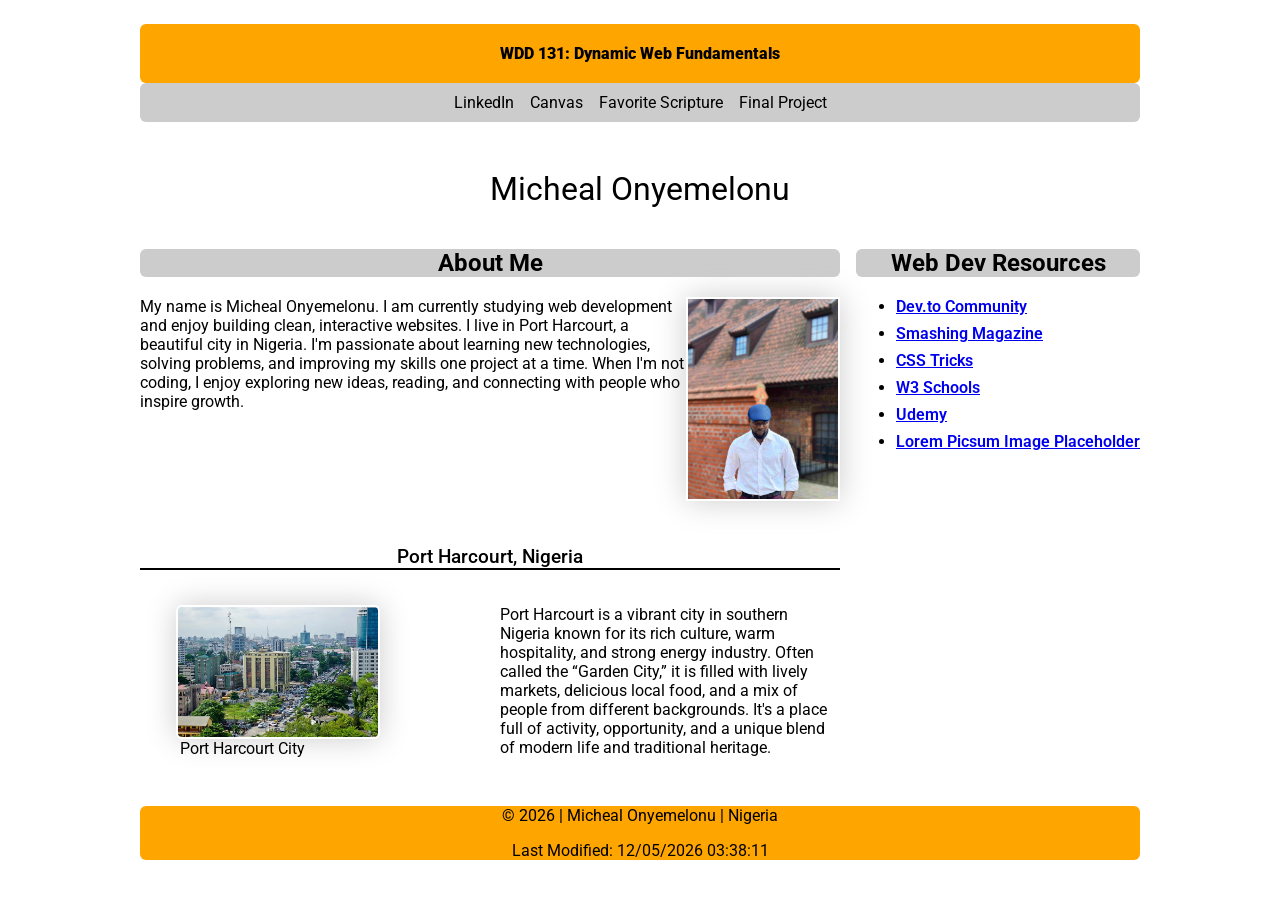
<file: index.html>
<!DOCTYPE html>
<html lang="en">
<head>
  <meta charset="UTF-8">
  <meta name="viewport" content="width=device-width, initial-scale=1.0">
  <meta name="description" content="WDD 131 Dynamic Web Fundamentals | Micheal Onyemelonu | Personal homepage with course links, practice assignments, and web development projects.">
  <meta name="author" content="Micheal Onyemelonu">

  <title>WDD 131: Dynamic Web Fundamentals | Micheal Onyemelonu</title>

  <link rel="stylesheet" href="styles/base.css">
  <link rel="stylesheet" href="styles/footer.css">

  <link rel="preconnect" href="https://fonts.googleapis.com">
  <link rel="preconnect" href="https://fonts.gstatic.com" crossorigin>
  <link href="https://fonts.googleapis.com/css2?family=Roboto:ital,wght@0,100..900;1,100..900&display=swap" rel="stylesheet">

  <script src="scripts/getdates.js" defer></script>
</head>

<body>
  <header>
    <span id="course-title">WDD 131: Dynamic Web Fundamentals</span>
    <nav>
      <a href="https://www.linkedin.com/" target="_blank" rel="noopener">LinkedIn</a>
      <a href="https://byupw.instructure.com/" target="_blank" rel="noopener">Canvas</a>
      <a href="https://www.churchofjesuschrist.org/study/scriptures/bofm/1-ne/3?lang=eng&id=p7#p7" target="_blank" rel="noopener">
        Favorite Scripture
      </a>
      <a href="final-project/index.html">Final Project</a>
    </nav>
  </header>

  <main>
    <h1>Micheal Onyemelonu</h1>

    <div class="main-grid">

      
      <section class="card About-Me">
        <h2 id="about-me">About Me</h2>

        <div class="About-box">
          <img src="images/profile.jpg" alt="Profile picture of Micheal Onyemelonu">
          <p>
            My name is Micheal Onyemelonu. I am currently studying web development 
            and enjoy building clean, interactive websites. I live in Port Harcourt, a beautiful city in Nigeria.
            I'm passionate about learning new technologies, solving problems, and improving my skills 
            one project at a time. When I'm not coding, I enjoy exploring new ideas, 
            reading, and connecting with people who inspire growth.
          </p>
        </div>

        <section class="card PortHarcourt">
          <h3>Port Harcourt, Nigeria</h3>
          <div class="city-layout">
            <figure>
              <img src="images/nigeria-picture.webp" alt="A view of Port Harcourt city in Nigeria">
              <figcaption>Port Harcourt City</figcaption>
            </figure>
            <p>
              Port Harcourt is a vibrant city in southern Nigeria known for its rich culture, 
              warm hospitality, and strong energy industry. Often called the “Garden City,” it is 
              filled with lively markets, delicious local food, and a mix of people from different backgrounds. 
              It's a place full of activity, opportunity, and a unique blend of modern life and traditional heritage.
            </p>
          </div>
        </section>
      </section>

      
      <section class="card Web-Resources">
        <h2 id="web-resources">Web Dev Resources</h2>
        <ul>
          <li><a href="https://dev.to" target="_blank" rel="noopener">Dev.to Community</a></li>
          <li><a href="https://www.smashingmagazine.com" target="_blank" rel="noopener">Smashing Magazine</a></li>
          <li><a href="https://css-tricks.com" target="_blank" rel="noopener">CSS Tricks</a></li>
          <li><a href="https://www.w3schools.com" target="_blank" rel="noopener">W3 Schools</a></li>
          <li><a href="https://www.udemy.com" target="_blank" rel="noopener">Udemy</a></li>
          <li><a href="https://picsum.photos" target="_blank" rel="noopener">Lorem Picsum Image Placeholder</a></li>
        </ul>
      </section>

    </div> 

  </main>

  <footer>
    <p>© <span id="currentyear"></span> | Micheal Onyemelonu | Nigeria</p>
    <p id="lastModified"></p>
  </footer>
</body>
</html>
</file>
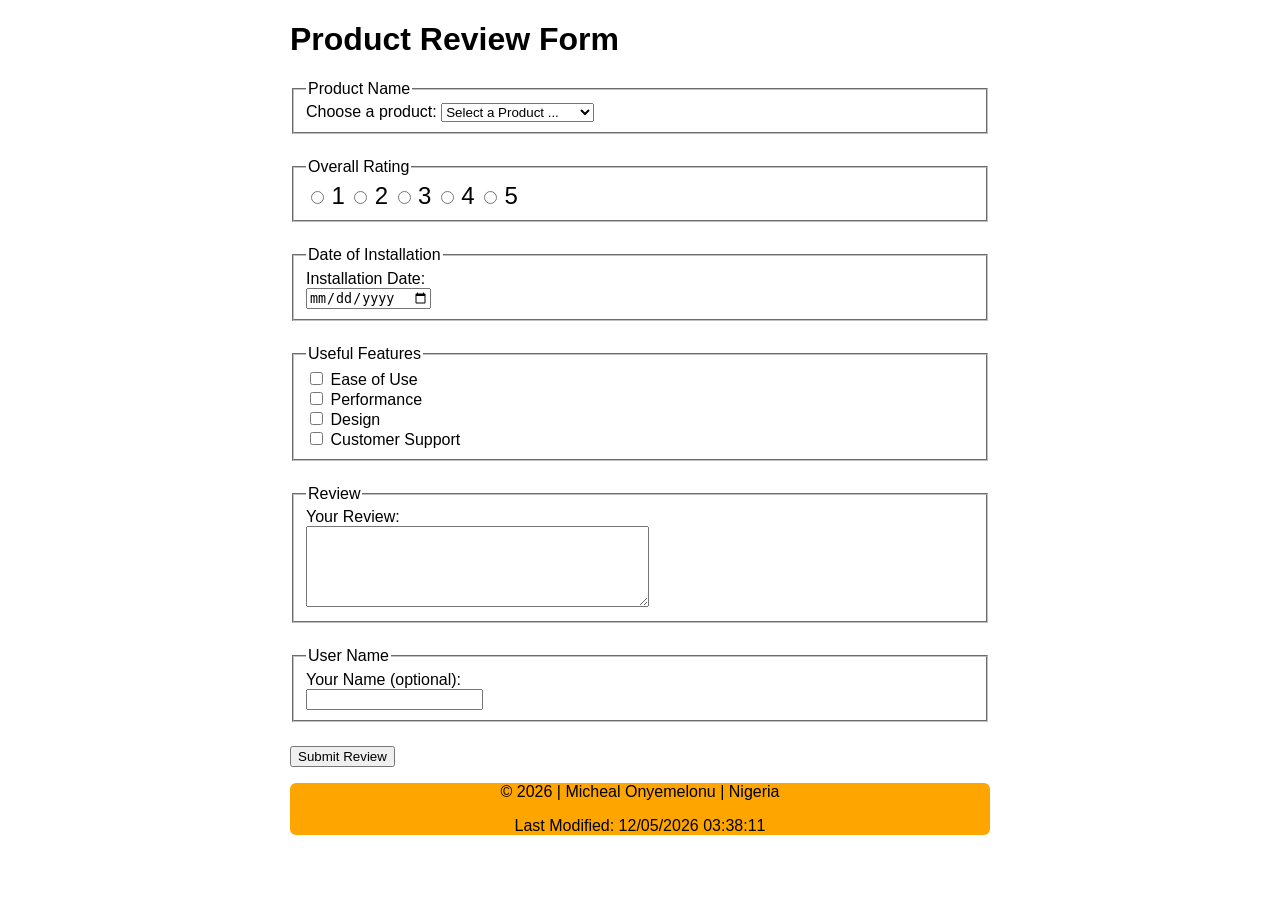
<file: form.html>
<!DOCTYPE html>
<html lang="en">
<head>
  <meta charset="UTF-8">
  <meta name="viewport" content="width=device-width, initial-scale=1.0">
  <meta name="description" content="WDD 131 Dynamic Web Fundamentals | Micheal Onyemelonu | Personal homepage with course links, practice assignments, and web development projects.">
  <meta name="author" content="Micheal Onyemelonu">

  <title>WDD,131,Dynamic Web Fundamentals Micheal Onyemelonu</title>

  <link rel="stylesheet" href="styles/footer.css">
  <link rel="stylesheet" href="styles/form.css">


  <link rel="preconnect" href="https://fonts.googleapis.com">
  <link rel="preconnect" href="https://fonts.gstatic.com" crossorigin>
  <link href="https://fonts.googleapis.com/css2?family=Roboto:ital,wght@0,100..900;1,100..900&display=swap" rel="stylesheet">
  
  <script src="scripts/form.js" defer ></script>
  <script src="scripts/getdates.js" defer></script>
</head>

<body>

	<header>
 <h1>Product Review Form</h1>
</header>
  
  <main>

  <form method="get" action="review.html" class=""> 


    <fieldset>
      <legend>Product Name</legend>

      <label for="product">Choose a product:</label>

      <select id="product" name="product" required>
        <option value="" disabled selected>Select a Product ...</option>
        <option value="Smart Thermostat">Smart Watch</option>
        <option value="Wireless Headphones">Wireless Headphones</option>
        <option value="Security Camera">Security Camera</option>
        <option value="Smart Door Lock">Smart Door Lock</option>

      </select>
    </fieldset>

    <fieldset>
      <legend>Overall Rating</legend>

      <div class="stars">
        <input type="radio" id="star1" name="rating" value="1" required>
        <label for="star1">1</label>

        <input type="radio" id="star2" name="rating" value="2" required>
        <label for="star2">2</label>

        <input type="radio" id="star3" name="rating" value="3" required>
        <label for="star3">3</label>

        <input type="radio" id="star4" name="rating" value="4" required>
        <label for="star4">4</label>

        <input type="radio" id="star5" name="rating" value="5" required>
        <label for="star5">5</label>
      </div>
    </fieldset>

    <fieldset>
      <legend>Date of Installation</legend>

      <label for="installDate">Installation Date:</label><br>
      <input type="date" id="installDate" name="installDate" required>
    </fieldset>

    <fieldset>
      <legend>Useful Features</legend>

      <input type="checkbox" id="feature1" name="features" value="Ease of Use">
      <label for="feature1">Ease of Use</label><br>

      <input type="checkbox" id="feature2" name="features" value="Performance">
      <label for="feature2">Performance</label><br>

      <input type="checkbox" id="feature3" name="features" value="Design">
      <label for="feature3">Design</label><br>

      <input type="checkbox" id="feature4" name="features" value="Support">
      <label for="feature4">Customer Support</label>
    </fieldset>

    <fieldset>
      <legend>Review</legend>

      <label for="review">Your Review:</label><br>
      <textarea id="review" name="review" rows="5" cols="40"></textarea>
    </fieldset>

    <fieldset>
      <legend>User Name</legend>

      <label for="username">Your Name (optional):</label><br>
      <input type="text" id="username" name="username">
    </fieldset>

    <input type="submit" value="Submit Review">
    </form>
    </main>

  <footer>
    <p>© <span id="currentyear"></span> | Micheal Onyemelonu | Nigeria</p>
    <p id="lastModified"></p>
  </footer>


</body>
</html>
</file>
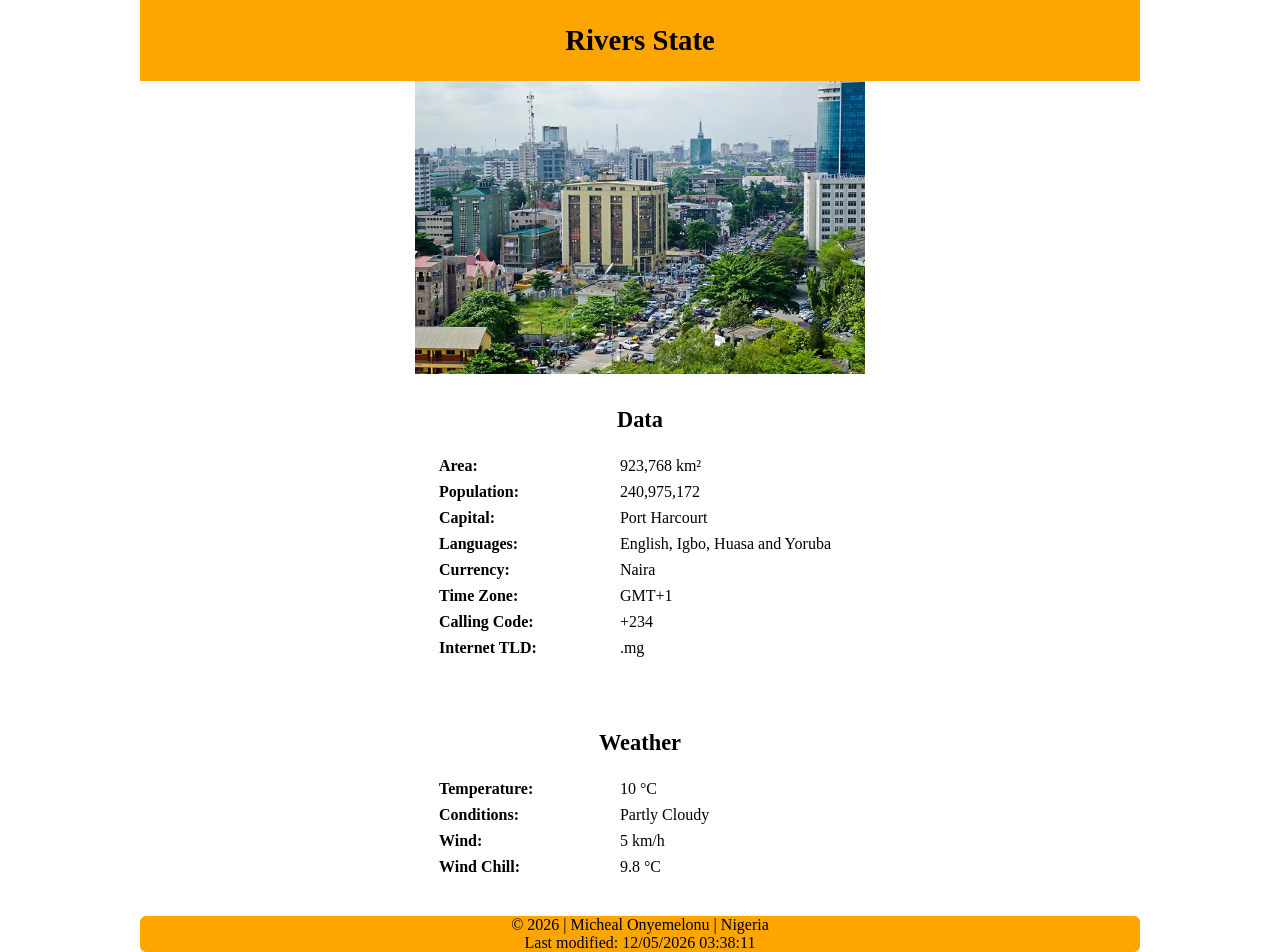
<file: place.html>
<!DOCTYPE html>
<html lang="en">
<head>
  <meta charset="UTF-8">
  <meta name="viewport" content="width=device-width, initial-scale=1.0">
  <meta name="description" content="WDD 131 Dynamic Web Fundamentals | Micheal Onyemelonu | Personal homepage with course links, practice assignments, and web development projects.">
  <meta name="author" content="Micheal Onyemelonu">

  <title>WDD 131: Dynamic Web Fundamentals | Micheal Onyemelonu</title>

  <link rel="stylesheet" href="styles/place.css">
  <link rel="stylesheet" href="styles/footer.css">

  <link rel="preconnect" href="https://fonts.googleapis.com">
  <link rel="preconnect" href="https://fonts.gstatic.com" crossorigin>
  <link href="https://fonts.googleapis.com/css2?family=Roboto:ital,wght@0,100..900;1,100..900&display=swap" rel="stylesheet">

  <script src="scripts/getdates.js" defer></script>
  <script src="scripts/place.js" defer></script>
</head>
<body>

  <header>
    <h1 id="place-title">Rivers State</h1>
  </header>

  
  <main>
    <div class="hero">
      <img src="images/nigeria-large.webp" srcset="images/nigeria-small.webp 500w, 
      images/nigeria-large.webp 1000w" sizes="(max-width: 600px) 100vw, 600px" alt="Port Harcourt City, Nigeria. " />

    </div>

  



    <section class="card" id="data-section">
      <h2>Data</h2>
      <dl>
        <div class="data-row">
          <dt>Area:</dt>
          <dd>923,768 km²</dd>
        </div>
        <div class="data-row">
          <dt>Population:</dt>
          <dd>240,975,172</dd>
        </div>
        <div class="data-row">
          <dt>Capital:</dt>
          <dd>Port Harcourt</dd>
        </div>
        <div class="data-row">
          <dt>Languages:</dt>
          <dd>English, Igbo, Huasa and Yoruba</dd>
        </div>
        <div class="data-row">
          <dt>Currency:</dt>
          <dd>Naira</dd>
        </div>
        <div class="data-row">
          <dt>Time Zone:</dt>
          <dd>GMT+1</dd>
        </div>
        <div class="data-row">
          <dt>Calling Code:</dt>
          <dd>+234</dd>
        </div>
        <div class="data-row">
          <dt>Internet TLD:</dt>
          <dd>.mg</dd>
        </div>
      </dl>
    </section>

    <section class="card" id="weather-section">
      <h2>Weather</h2>

      <img src="images/weather.svg" alt="Rainy weather icon" class="weather-icon">
      
  



      <dl>
        <div class="data-row">
          <dt>Temperature:</dt>
          <dd><span id="temp">10</span> °C</dd>
        </div>
        <div class="data-row">
          <dt>Conditions:</dt>
          <dd id="conditions">Partly Cloudy</dd>
        </div>
        <div class="data-row">
          <dt>Wind:</dt>
          <dd><span id="wind-speed">5</span> km/h</dd>
        </div>
        <div class="data-row">
          <dt>Wind Chill:</dt>
          <dd><span id="wind-chill">N/A</span> °C</dd>
        </div>
      </dl>
    </section>
  </main>

   <footer>
    <p>© <span id="currentyear"></span> | Micheal Onyemelonu | Nigeria</p>
    <p id="lastModified"></p>
  </footer>

</body>
</html>
</file>
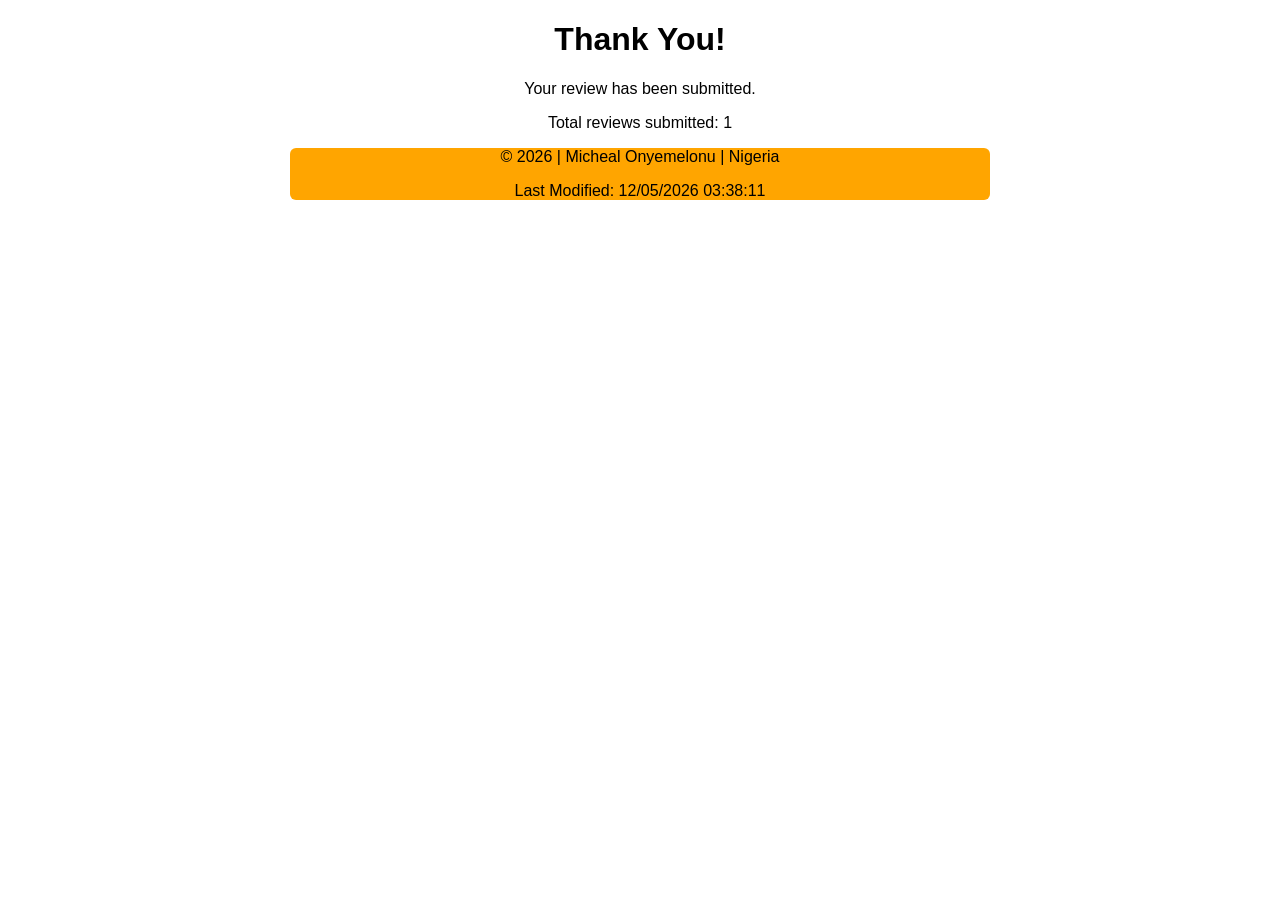
<file: review.html>
<!DOCTYPE html>
<html lang="en">
<head>
  <meta charset="UTF-8">
  <title>Review Submitted</title>


  <link rel="stylesheet" href="styles/footer.css">
  <link rel="stylesheet" href="styles/review.css">


  <script src="scripts/review.js" defer></script>
  <script src="scripts/getdates.js" defer></script>
 
</head>
<body>

    <header>
        <h1>Thank You!</h1>
    </header>

    <main>
        
    
  
  <p>Your review has been submitted.</p>

  <p>Total reviews submitted: <span id="reviewCount"></span></p>
 

  </main>

  <footer>
    <p>© <span id="currentyear"></span> | Micheal Onyemelonu | Nigeria</p>
    <p id="lastModified"></p>
  </footer>

</body>
</html>
</file>
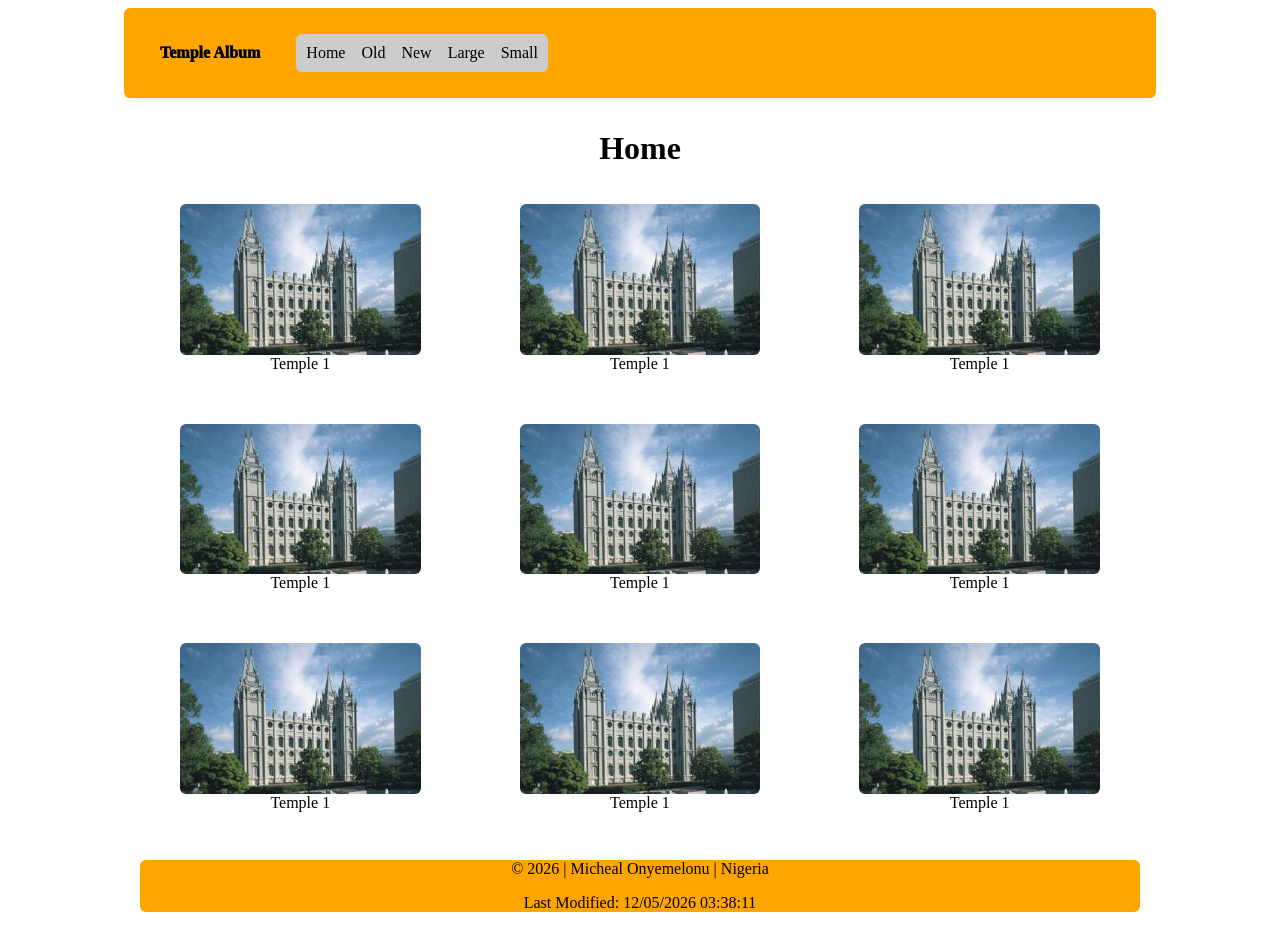
<file: temples.html>
<!DOCTYPE html>
<html lang="en">
<head>
  <meta charset="UTF-8">
  <meta name="viewport" content="width=device-width, initial-scale=1.0">
  <meta name="description" content="WDD 131 Dynamic Web Fundamentals | Micheal Onyemelonu | Personal homepage with course links, practice assignments, and web development projects.">
  <meta name="author" content="Micheal Onyemelonu">

  <title>WDD,131,Dynamic Web Fundamentals Micheal Onyemelonu</title>

  <link rel="stylesheet" href="styles/footer.css">
  <link rel="stylesheet" href="styles/temples.css">
  <link rel="stylesheet" href="styles/temples-large.css">


  <link rel="preconnect" href="https://fonts.googleapis.com">
  <link rel="preconnect" href="https://fonts.gstatic.com" crossorigin>
  <link href="https://fonts.googleapis.com/css2?family=Roboto:ital,wght@0,100..900;1,100..900&display=swap" rel="stylesheet">
  
  <script src="scripts/temples.js" defer ></script>
</head>

<body>
  <header>
    <div class="">
      <span id="course-title">Temple Album</span>
      <button id="menu-button" aria-label="Toggle Navigation">☰</button>
    

    <nav id="nav-menu">
      <a href="https://www.linkedin.com/" target="_blank" rel="noopener">Home</a>
      <a href="https://byupw.instructure.com/" target="_blank" rel="noopener">Old</a>
      <a href="https://www.churchofjesuschrist.org/study/scriptures/bofm/1-ne/3?lang=eng&id=p7#p7" target="_blank" rel="noopener">
        New
      </a>
      <a href="final-project/index.html">Large</a>
      <a href="final-project/index.html">Small</a>
    </nav>
    </div>
  </header>
 
  

    
    <main>
      <h1>Home</h1>
  
<div class="gallery"> 
  <figure>
    <img src="images/salt-lake-temple.jpg" alt="Temple 1">
    <figcaption>Temple 1</figcaption>
  </figure>

   <figure>
    <img src="images/salt-lake-temple.jpg" alt="Temple 1">
    <figcaption>Temple 1</figcaption>
  </figure>

  <figure>
    <img src="images/salt-lake-temple.jpg" alt="Temple 1">
    <figcaption>Temple 1</figcaption>
  </figure>

   <figure>
    <img src="images/salt-lake-temple.jpg" alt="Temple 1">
    <figcaption>Temple 1</figcaption>
  </figure>

   <figure>
    <img src="images/salt-lake-temple.jpg" alt="Temple 1">
    <figcaption>Temple 1</figcaption>
  </figure>

   <figure>
    <img src="images/salt-lake-temple.jpg" alt="Temple 1">
    <figcaption>Temple 1</figcaption>
  </figure>

   <figure>
    <img src="images/salt-lake-temple.jpg" alt="Temple 1">
    <figcaption>Temple 1</figcaption>
  </figure>

   <figure>
    <img src="images/salt-lake-temple.jpg" alt="Temple 1">
    <figcaption>Temple 1</figcaption>
  </figure>

   <figure>
    <img src="images/salt-lake-temple.jpg" alt="Temple 1">
    <figcaption>Temple 1</figcaption>
  </figure>
  </div>

</main>
    


  <footer>
    <p>© <span id="currentyear"></span> | Micheal Onyemelonu | Nigeria</p>
    <p id="lastModified"></p>
  </footer>
</body>
</html>
</file>
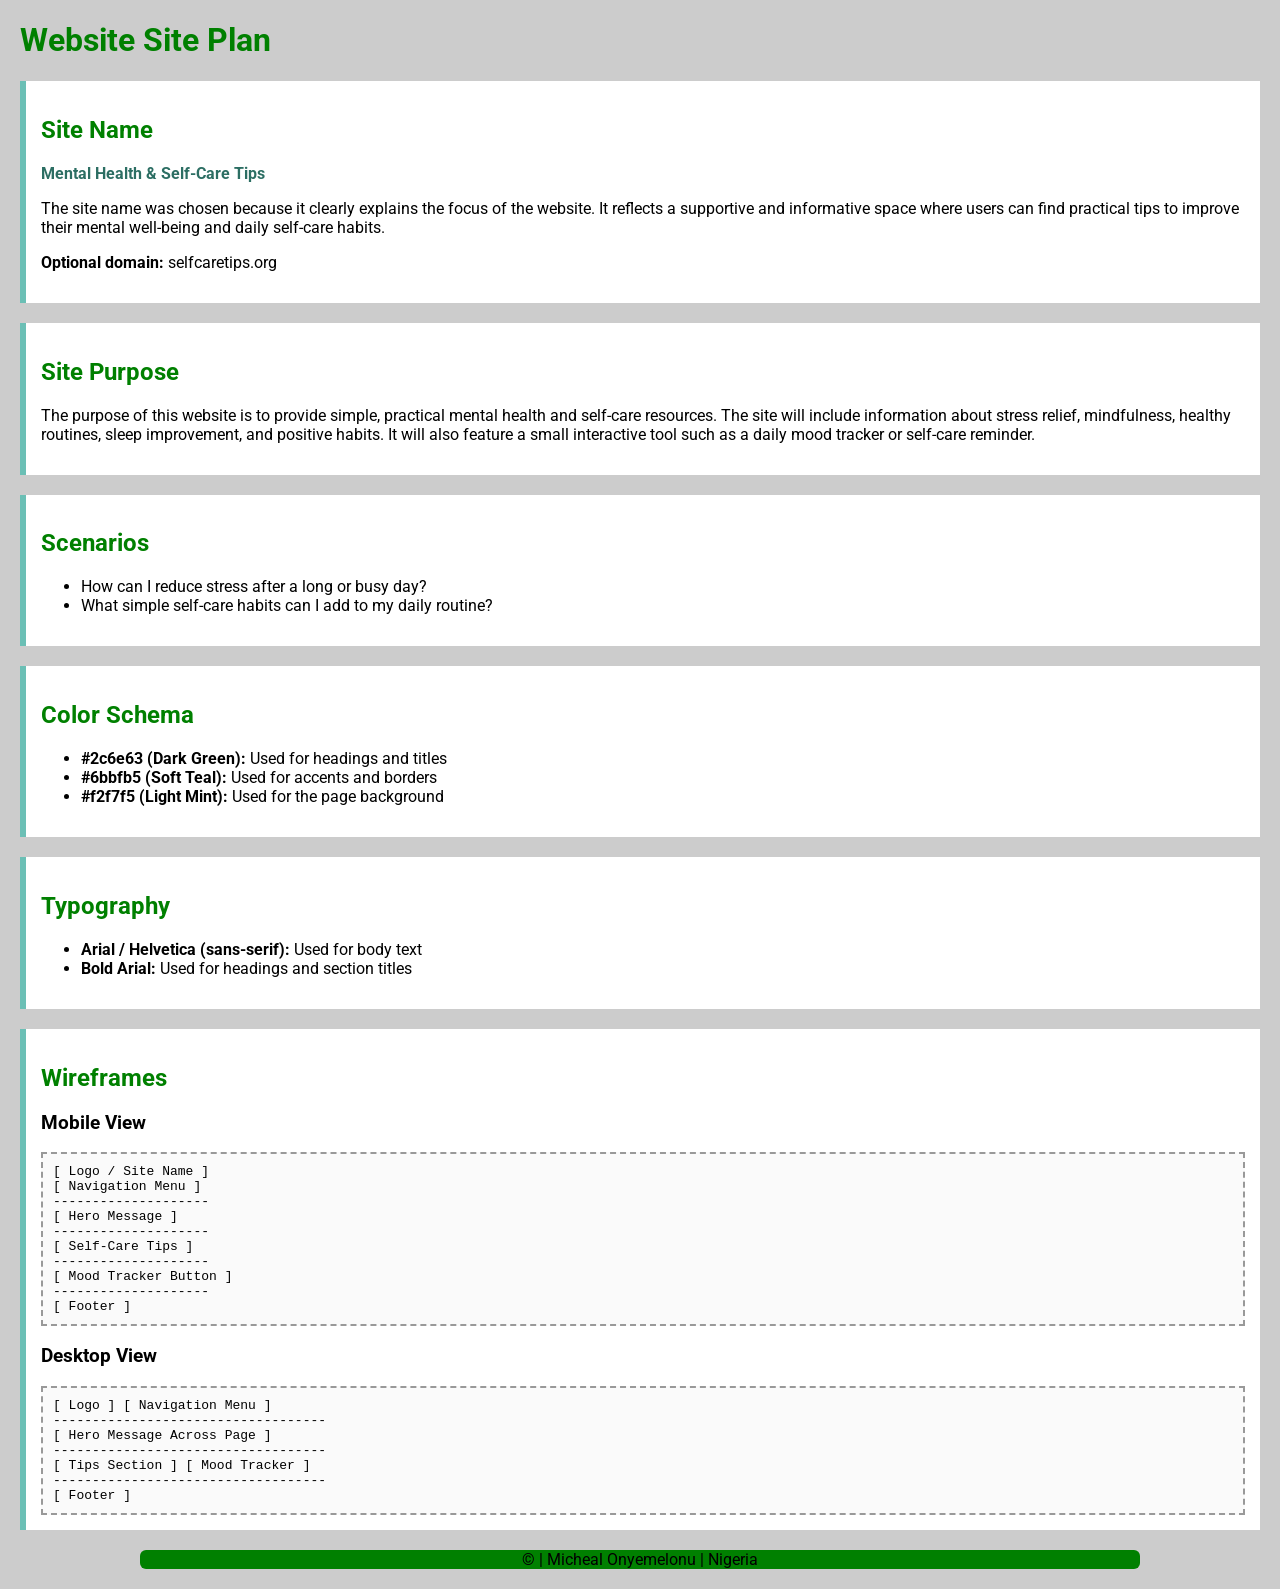
<file: project/siteplan.html>
<!DOCTYPE html>
<html lang="en">
<head>
  <meta charset="UTF-8">
  <meta name="viewport" content="width=device-width, initial-scale=1.0">
  <meta name="description" content="WDD 131 Dynamic Web Fundamentals | Micheal Onyemelonu | Personal homepage with course links, practice assignments, and web development projects.">
  <meta name="author" content="Micheal Onyemelonu">

  <title>WDD,131,Dynamic Web Fundamentals Micheal Onyemelonu</title>

  <link rel="stylesheet" href="styles/siteplan.css">
  
  <link rel="preconnect" href="https://fonts.googleapis.com">
  <link rel="preconnect" href="https://fonts.gstatic.com" crossorigin>
  <link href="https://fonts.googleapis.com/css2?family=Roboto:ital,wght@0,100..900;1,100..900&display=swap" rel="stylesheet">

  <script src="scripts/siteplan.js" defer></script>
</head>
<body>

    <h1>Website Site Plan</h1>

    <section>
        <h2>Site Name</h2>
        <p><span class="accent">Mental Health & Self-Care Tips</span></p>
        <p>
            The site name was chosen because it clearly explains the focus of the website.
            It reflects a supportive and informative space where users can find practical
            tips to improve their mental well-being and daily self-care habits.
        </p>
        <p><strong>Optional domain:</strong> selfcaretips.org</p>
    </section>

    
    <section>
        <h2>Site Purpose</h2>
        <p>
            The purpose of this website is to provide simple, practical mental health
            and self-care resources. The site will include information about stress
            relief, mindfulness, healthy routines, sleep improvement, and positive habits.
            It will also feature a small interactive tool such as a daily mood tracker
            or self-care reminder.
        </p>
    </section>

    <section>
        <h2>Scenarios</h2>
        <ul>
            <li>How can I reduce stress after a long or busy day?</li>
            <li>What simple self-care habits can I add to my daily routine?</li>
        </ul>
    </section>

    
    <section>
        <h2>Color Schema</h2>
        <ul>
            <li><strong>#2c6e63 (Dark Green):</strong> Used for headings and titles</li>
            <li><strong>#6bbfb5 (Soft Teal):</strong> Used for accents and borders</li>
            <li><strong>#f2f7f5 (Light Mint):</strong> Used for the page background</li>
        </ul>
    </section>

    
    <section>
        <h2>Typography</h2>
        <ul>
            <li><strong>Arial / Helvetica (sans-serif):</strong> Used for body text</li>
            <li><strong>Bold Arial:</strong> Used for headings and section titles</li>
        </ul>
    </section>

  
    <section>
        <h2>Wireframes</h2>

        <h3>Mobile View</h3>
        <div class="wireframe">
            [ Logo / Site Name ]<br>
            [ Navigation Menu ]<br>
            --------------------<br>
            [ Hero Message ]<br>
            --------------------<br>
            [ Self-Care Tips ]<br>
            --------------------<br>
            [ Mood Tracker Button ]<br>
            --------------------<br>
            [ Footer ]
        </div>

        <h3>Desktop View</h3>
        <div class="wireframe">
            [ Logo ]        [ Navigation Menu ]<br>
            -----------------------------------<br>
            [ Hero Message Across Page ]<br>
            -----------------------------------<br>
            [ Tips Section ]   [ Mood Tracker ]<br>
            -----------------------------------<br>
            [ Footer ]
        </div>
    </section>

  <footer>
    <p>© <span id="currentyear"></span> | Micheal Onyemelonu | Nigeria</p>
    <p id="lastModified"></p>
  </footer>
</body>
</html>
</file>
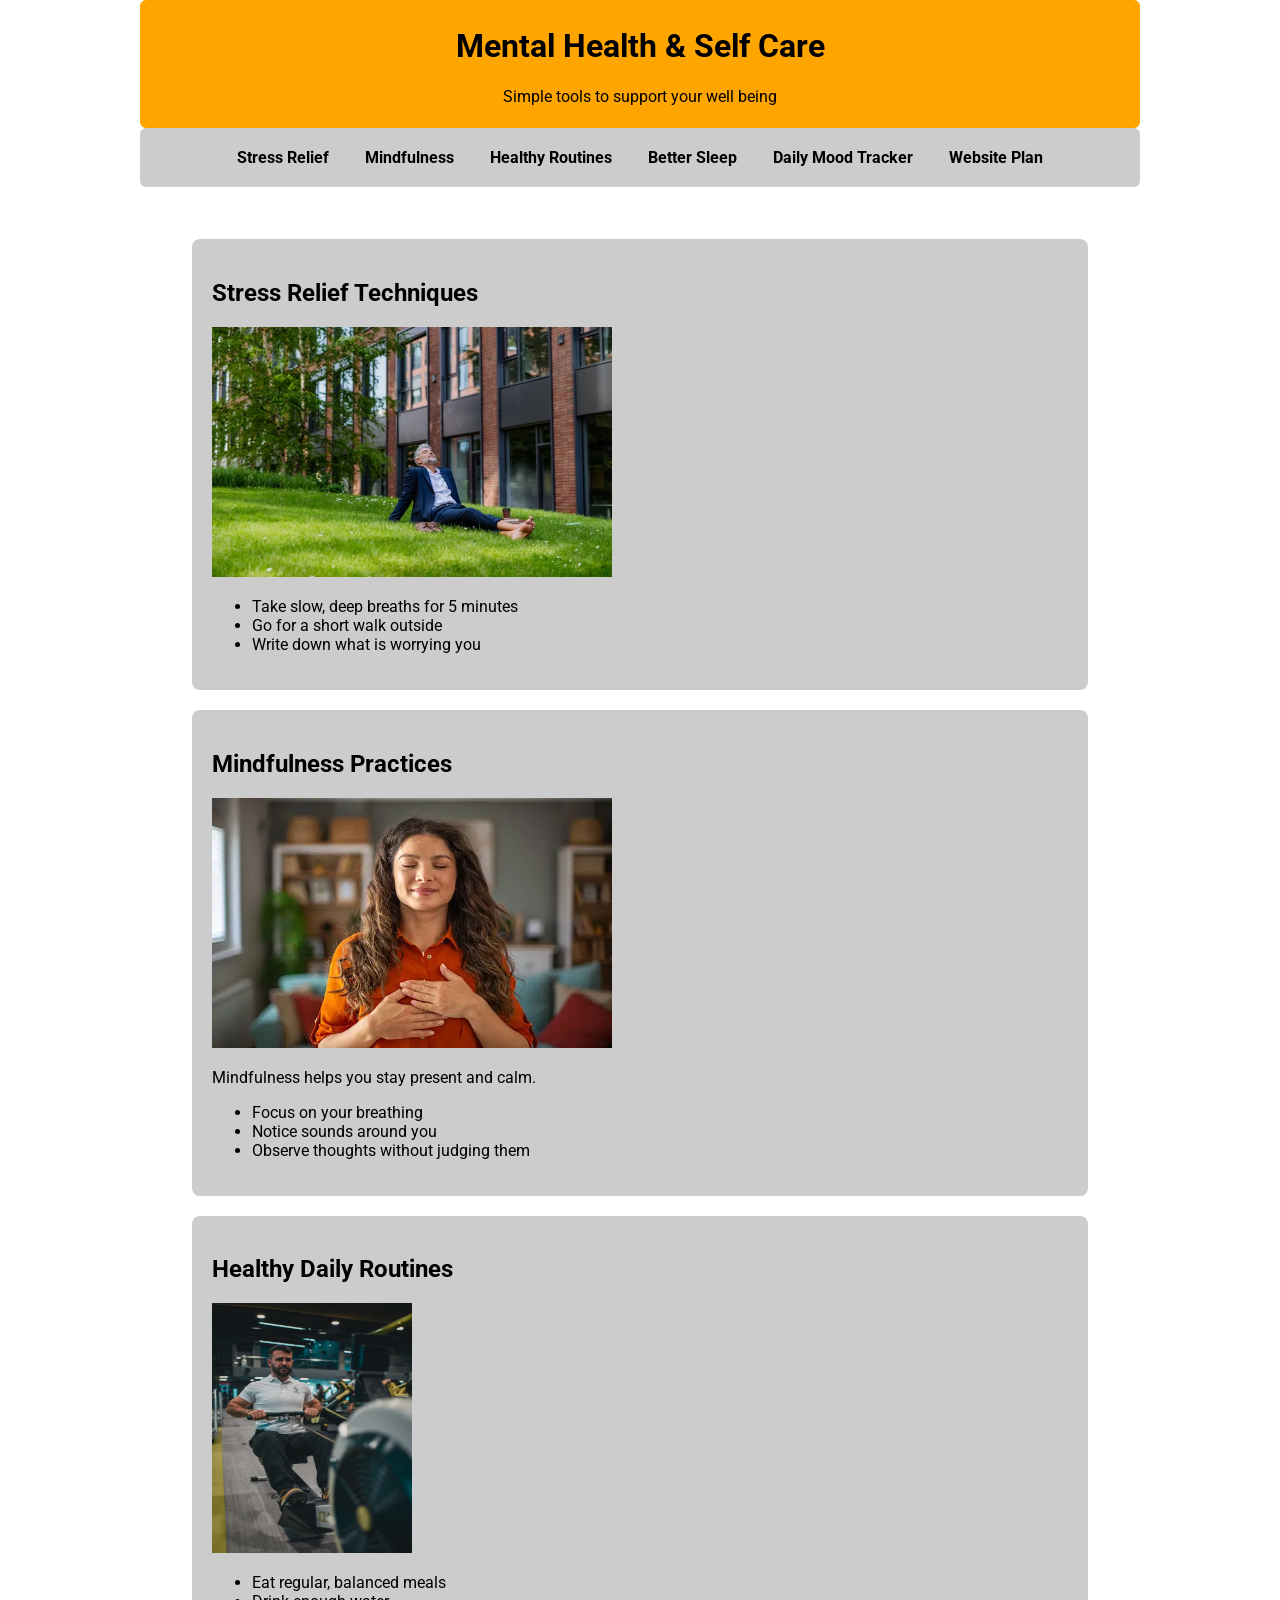
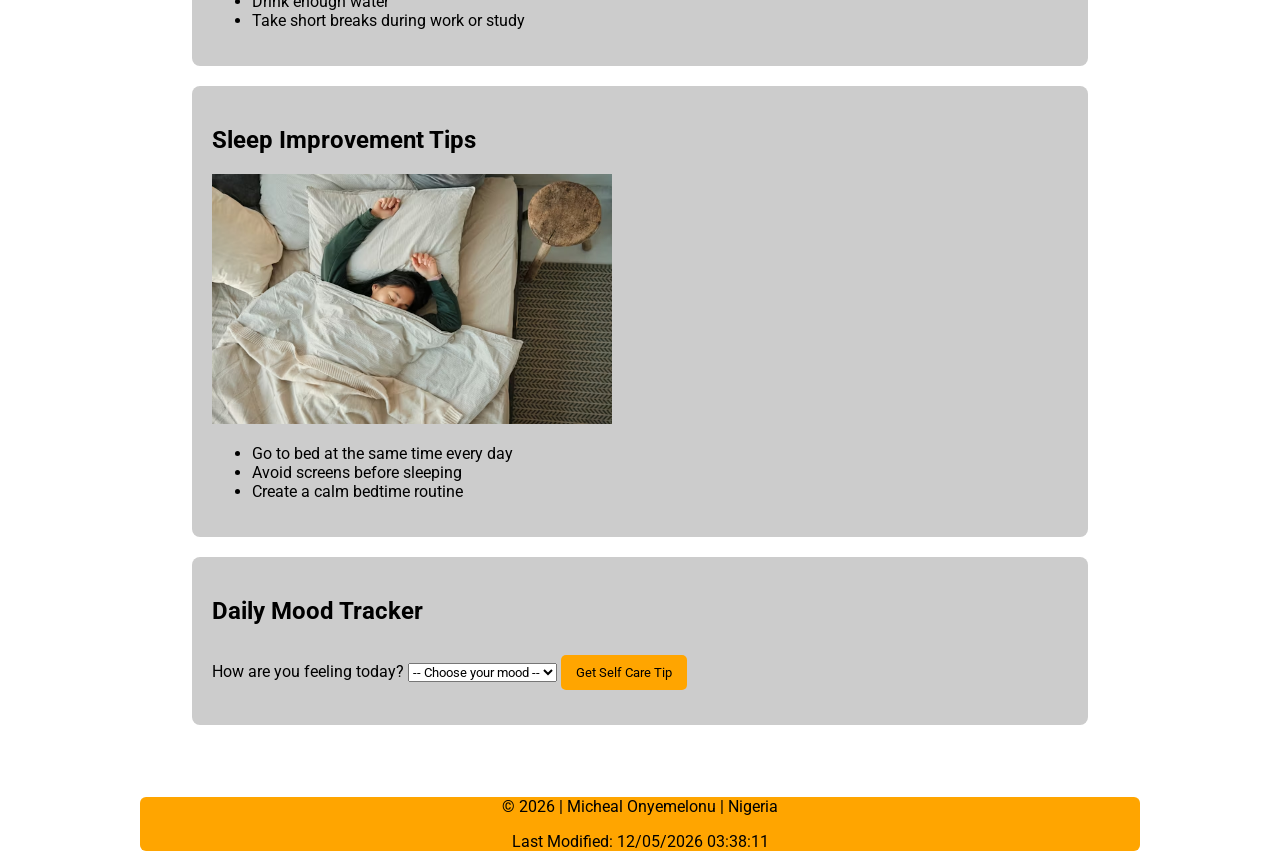
<file: project/siteplan1.html>
<!DOCTYPE html>
<html lang="en">
<head>
    <meta charset="UTF-8">
    <meta name="viewport" content="width=device-width, initial-scale=1.0">
    <meta name="description" content="WDD 131 Dynamic Web Fundamentals | Micheal Onyemelonu | Personal homepage with course links, practice assignments, and web development projects.">
    <meta name="author" content="Micheal Onyemelonu">


    <title>Mental Health & Self Care</title>


    <link rel="stylesheet" href="styles/siteplan_header_footer.css">
    <link rel="stylesheet" href="styles/siteplan1.css">

    <link rel="preconnect" href="https://fonts.googleapis.com">
    <link rel="preconnect" href="https://fonts.gstatic.com" crossorigin>
    <link href="https://fonts.googleapis.com/css2?family=Roboto:ital,wght@0,100..900;1,100..900&display=swap" rel="stylesheet">


    <script src="scripts/siteplan_getdates.js" defer></script>
    <script src="scripts/siteplan.js"></script>


</head>
<body>

    <header>
        <h1>Mental Health & Self Care</h1>
        <p>Simple tools to support your well being</p>
    </header>

    <nav>
        <a href="#stress">Stress Relief</a>
        <a href="#mindfulness">Mindfulness</a>
        <a href="#routine">Healthy Routines</a>
        <a href="#sleep">Better Sleep</a>
        <a href="#tracker">Daily Mood Tracker</a>
        <a href="https://michealonyemelonu.github.io/wdd131/project/siteplan.html">Website Plan</a>
    </nav>

    <main>
        <section id="stress">
            <h2>Stress Relief Techniques</h2>
            <img src="images/stress_relief.avif" alt="a man relieving stress by sitting on the grace and allowing the breeze to caress his face" loading="lazy" width="400" height="250">
            <ul>
                <li>Take slow, deep breaths for 5 minutes</li>
                <li>Go for a short walk outside</li>
                <li>Write down what is worrying you</li>
            </ul>
        </section>

        <section id="mindfulness">
            <h2>Mindfulness Practices</h2>
            <img src="images/smiling_lady.webp" alt="a lady smiling and practing breathing" loading="lazy" width="400" height="250">
            <p>Mindfulness helps you stay present and calm.</p>
            <ul>
                <li>Focus on your breathing</li>
                <li>Notice sounds around you</li>
                <li>Observe thoughts without judging them</li>
            </ul>
        </section>

        <section id="routine">
            <h2>Healthy Daily Routines</h2>
            <img src="images/healthy_routine.avif" alt="a man exercising in the gym to maintain a healthy routine" loading="lazy" width="200" height="250">
            <ul>
                <li>Eat regular, balanced meals</li>
                <li>Drink enough water</li>
                <li>Take short breaks during work or study</li>
            </ul>
        </section>

        <section id="sleep">
            <h2>Sleep Improvement Tips</h2>
            <img src="images/sleep_improvement.avif" alt="sleeping peacfully and freely" loading="lazy" width="400" height="250">
            <ul>
                <li>Go to bed at the same time every day</li>
                <li>Avoid screens before sleeping</li>
                <li>Create a calm bedtime routine</li>
            </ul>
        </section>

        <section id="tracker">
            <h2>Daily Mood Tracker</h2>
            
            <form id="moodForm">
                <label for="mood">How are you feeling today?</label>
                <select id="mood">
                <option value="">-- Choose your mood --</option>
                <option value="happy">😊 Happy</option>
                <option value="okay">😐 Okay</option>
                <option value="stressed">😟 Stressed</option>
                <option value="sad">😢 Sad</option>
            </select>
                <button type="button" onclick="showTip()">Get Self Care Tip</button>
            </form>



            <div id="tip"></div>
        </section>
        

        
    </main>

   <footer>
    <p>© <span id="currentyear"></span> | Micheal Onyemelonu | Nigeria</p>
    <p id="lastModified"></p>
  </footer>
</body>
</html>
</file>
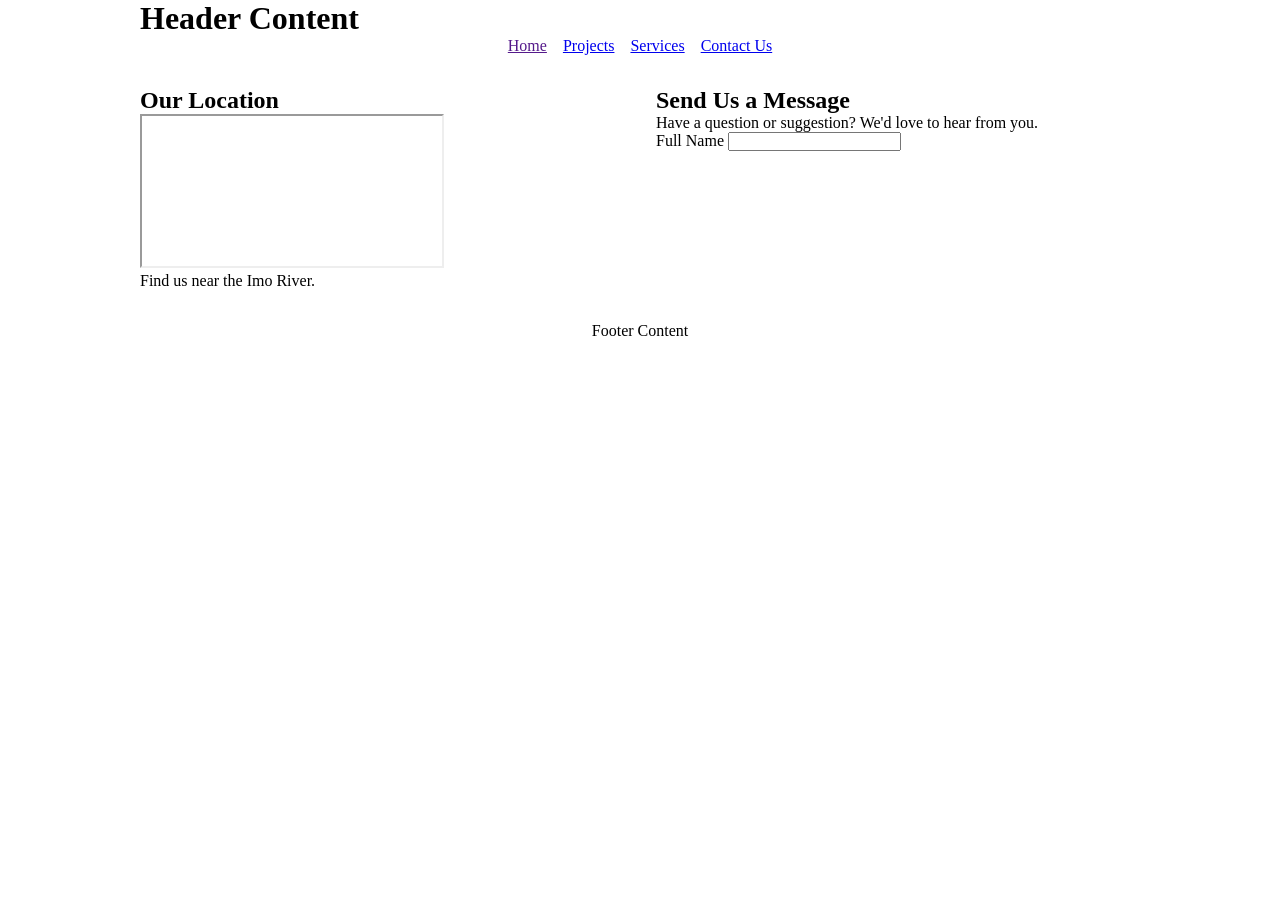
<file: week01/basic-layout.html>
<!DOCTYPE html>
<html lang="en">
<head>
    <meta charset="UTF-8">
    <meta name="viewport" content="width=device-width, initial-scale=1.0">
    <title>Micheal o. WDD131</title>
    <link rel="stylesheet" href="styles/layout.css">
</head>
<body>
    <header>
        <h1>Header Content</h1>
        <nav>
            <a href="">Home</a>
            <a href="https://facebook.com">Projects</a>
            <a href="https://facebook.com">Services</a>
            <a href="https://facebook.com">Contact Us</a>

        </nav>
    </header>

    <main>
         <div class="contact-grid">
            <section class="map-location" aria-labelledby="map-info-title">
                <h2 id="map-info-title">Our Location</h2>
                <figure class="map">
                    <iframe title="Micheal Rafting Enterprise Location" loading="lazy"
                      referrerpolicy="no-referrer-when-downgrade"
                      src="https://www.google.com/maps/embed?pb=!1m18!1m12!1m3!1d3937.000000000000!2d7.000000!3d4.800000!2m3!1f0!2f0!3f0!3m2!1i1024!2i768!4f13.1!3m3!1m2!1s0x0000000000000000%3AMichealRafting!2sPort%20Harcourt!5e0!3m2!1sen!2sNG!4v1700000000000">
                    </iframe>
                    <figcaption>Find us near the Imo River.</figcaption>
                </figure>
            </section>

            <section class="contact-form" aria-labelledby="contact-form-title">
                <h2 id="contact-form-title">Send Us a Message</h2>
                <p>Have a question or suggestion? We'd love to hear from you.</p>

                <form action="#" method="post" class="contact-form__form" novalidate>

                    <div class="form-row">
                        <label for="name">Full Name</label>
                        <input id="name" name="name" type="text" autocomplete="name" required />
                    </div>

        
    </main>

    <footer>
        <p>Footer Content</p>
    </footer>
</body>
</html>
</file>
<file: styles/base.css>
body {
    font-family: "Roboto", sans-serif;
    font-weight: 400;    
}

header {
  padding: 1rem;
  text-align: center;
}

header span {
    font-weight: 1000;
    display: block;
    text-align: center;
    background-color: var(--primary-color);
    border-radius: 6px;
    padding: 20px;
    
}


nav {
  display: flex;
  justify-content: center;    
  gap: 1rem;                  
  flex-wrap: wrap;
  padding: 10px;  
  background-color: var(--border-color); 
  border-radius: 6px;    
}

nav:hover{
    background-color: var(--white-color);
    cursor: pointer;
} 


nav a {
  color: var(--text-color); 
  text-decoration: none
}

nav a:hover {
    background-color: var(--border-color);
    transform: translateY(2px);
    border-radius: 4px;
}

main {
    max-width: 1000px;
    margin: 2rem auto;                  
}


.main-grid {
  display: flex;
  gap: 1rem; 
}


h1{
    font-weight: 400;
    text-align: center;
}

.About-Me{
    flex: 2;
    
    
}

.About-Me h2{
  background-color: var(--border-color);
  text-align: center;
  border-radius: 6px;
}
  
.About-Me span{
    text-align: center;
    font-weight: 700;
    display: block;
    padding: 1rem;
    

}


.About-Me img {
    width: 150px;
    padding: 2px;
    box-shadow: 0 0 30px var(--border-color);
    float: right;
}

.Web-Resources h2{
  background-color: var(--border-color);
  text-align: center;
  border-radius: 6px;

}

.Web-Resources span{
    text-align: center;
    font-weight: 700;
    display: block;
    background-color: var(--border-color);
    border-radius: 6px;
    padding: 5px;

}

.Web-Resources ul {
  list-style-type: disc;
  text-align:justify;
  justify-content: center;    
  gap: 1rem;                   
  border-radius: 6px;
}

.Web-Resources li {
  margin-bottom: 0.5rem;
  
}


.Web-Resources a {
  text-decoration: underline;
  font-weight: 600; 
}


.PortHarcourt h3{
    text-align: center;
    border-bottom: 2px solid var(--text-color);
    font-weight: 500;
    
}

.PortHarcourt{
    padding-top: 100px;


}
.city-layout {
  display: grid; 
  grid-template-columns: 1fr 1fr;                
  gap: 20px;                     
  align-items: flex-start;       
}

.city-layout figure {
  max-width: 200px;              
}

.city-layout img {
  width: 100%;                   
  border-radius: 6px;            
}

.city-layout p {
  flex: 1;                       
}
</file>
<file: styles/footer.css>
:root {
    --body-font: "Roboto", sans-serif;
    --primary-color: orange;
    --text-color: #000000;
    --border-color: #ccc;
    --white-color: #ffffff;
}

header,
footer {
    max-width: 1000px;
    margin: 0 auto;
    
    
}




footer {
    text-align: center;
    background-color: var(--primary-color);
    border-radius: 6px;
}
</file>
<file: styles/form.css>
body {
      font-family: Arial, sans-serif;
      max-width: 700px;
      margin: 0 auto;
    }

    fieldset {
      margin-bottom: 1.5rem;
    }

    .stars label {
      font-size: 1.5rem;
      cursor: pointer;
    }

    @media (max-width: 480px) { }
</file>
<file: styles/place.css>
* {
  box-sizing: border-box;
  margin: 0;
  padding: 0;
}

body {
  
  background-color: var(--white-color);
}


header {
  background-color: var(--primary-color);    
  color: var(--text-color);
  text-align: center;
  padding: 1.5rem 1rem;
  border-bottom: 6px; 
}

header h1 {
  font-size: 1.8rem;
}


main {
  max-width: 450px;   
  margin: 0 auto;
  background-color: var(--white-color);
}


.hero img {
  display: block;
  width: 100%;
  height: auto;
}


.card {
  padding: 2rem 1.5rem;
  border-top: 1px solid var(--white-color);
}

.card h2 {
  text-align: center;
  margin-bottom: 1.5rem;
  font-size: 1.4rem;
}


dl {
  width: 100%;
}

.data-row {
  display: flex;
  justify-content: flex-start;
  margin-bottom: 0.5rem;
}

dt {
  font-weight: 600;
  width: 45%;
}

dd {
  margin-left: 0;
  width: 55%;
}


.weather-icon {
  display: none;
  margin: 0 auto 1rem auto;
  width: 80px;
  height: auto;
}




.footer-name {
  margin: 0 0.3rem;
}


@media (max-width: 768px) {

   main {
    max-width: 600px;
  }

  .weather-icon{
    display: block;
  }

  header h1 {
    font-size: 2.2rem;
  }

  #weather-section h2::after {
    content: "⛅";
    margin: 0.5rem;
  }


  .card {
    padding: 2.5rem 3rem;
  }
}
</file>
<file: styles/review.css>
body {
    font-family: Arial, sans-serif;
    max-width: 700px;
    margin: 0 auto;
}


h1 {
    text-align: center;
}
main  {
  max-width: 700px;
  margin: 0 auto;
  text-align: center;
}



@media (max-width: 480px) {
    main {
        padding: 1rem;
    }
 }
</file>
<file: styles/temples.css>
header {
  padding: 1rem;
  background-color: var(--primary-color);
  border-radius: 6px;
  
}



header > div{
  display: flex;
  align-items: center;
  gap: 1rem;
}

header span {
    font-weight: 1000;
    display: block;
    text-align: center;
    background-color: var(--primary-color);
    border-radius: 6px;
    padding: 20px;
    
}



.header-content{
  display: flex;
  justify-content: space-between;
  align-items: center;

}


nav {
  display: flex;
  justify-content: left;    
  gap: 1rem;                  
  flex-wrap: wrap;
  padding: 10px;  
  background-color: var(--border-color); 
  border-radius: 6px;    
}

nav:hover{
    background-color: var(--white-color);
    cursor: pointer;
} 


nav a {
  color: var(--text-color); 
  text-decoration: none
}

nav a:hover {
    background-color: var(--border-color);
    transform: translateY(2px);
    border-radius: 4px;
}





main{
  max-width: 1000px;
  margin: 2rem auto;
}

main h1 {
  text-align: center;
}

figure {
  text-align: center;
}

.gallery {
  display: grid;
  grid-template-columns: repeat(3, 1fr);
  gap: 1.2rem;
}

figure img {
  max-width: 100%;
  height: auto;
  display: block;
  border-radius: 6px;
}
</file>
<file: styles/temples-large.css>
#menu-button {
    display: none;
    font-size: 1.5rem;
    background: none;
    border: none;
    cursor: pointer

}

  
#nav-menu {
    display: flex;
    gap: 1rem;
    
}

  

  
#nav-menu a {
  text-decoration: none;
  color: var(--text-color);
}



@media (max-width: 768px) {

    .gallery{
        grid-template-columns: 1fr;
    }

  
  #menu-button {
    display: block;
  }

 
  #nav-menu {
    display: none;
    flex-direction: column;
    gap: 0.5rem;
    width: 100%;          
    margin-top: 0.5rem;
  }

  
  #nav-menu.open {
    display: flex;
  }


  header {
    align-items: flex-start;
  }
}
</file>
<file: project/styles/siteplan.css>
:root {
    --body-font: "Roboto", sans-serif;
    --primary-color: green;
    --text-color: #000000;
    --border-color: #ccc;
    --white-color: #ffffff;
}

header,
footer {
    max-width: 1000px;
    margin: 0 auto;
    
    
}




footer {
    text-align: center;
    background-color: var(--primary-color);
    border-radius: 6px;
}




body {
    font-family: "Roboto", sans-serif;
    background-color: var(--border-color);
    color: var(--text-color);
    margin: 20px;
}

h1, h2 {
     color: var(--primary-color);
}

section {
    background-color: #ffffff;
    padding: 15px;
    margin-bottom: 20px;
    border-left: 6px solid #6bbfb5;
}

.accent {
    color: #2c6e63;
    font-weight: bold;
}

.wireframe {
    border: 2px dashed #999;
    padding: 10px;
    margin-top: 10px;
    background-color: #fafafa;
    font-family: monospace;
}
</file>
<file: project/styles/siteplan_header_footer.css>
:root {
    --body-font: "Roboto", sans-serif;
    --primary-color: orange;
    --text-color: #000000;
    --border-color: #ccc;
    --white-color: #ffffff;
}

header,
footer {
    max-width: 1000px;
    margin: 0 auto;
    border-radius: 6px;
    
    
}




footer {
    text-align: center;
    background-color: var(--primary-color);
    
}
</file>
<file: project/styles/siteplan1.css>
:root {
    --body-font: "Roboto", sans-serif;
    --primary-color: orange;
    --text-color: #000000;
    --border-color: #ccc;
    --white-color: #ffffff;
}


* {
    box-sizing: border-box;
    font-family: var(--body-font);
}

body {
    max-width: 1000px;
    margin: 0 auto;

    background-color: var(--white-color);
    color: var(--text-color);
}

header {
    background-color:var(--primary-color);
    color: var(--text-color);
    text-align: center;
    padding: 6px;

}

nav {
    display: flex;
    justify-content: center;
    background-color: var(--border-color);
    flex-wrap: wrap;
    gap: 1rem;
    padding: 10px;
    border-radius: 6px;
    
}

nav a {
    margin: 10px;
    text-decoration: none;
    color: var(--text-color);
    font-weight: bold;
}

nav a:hover {
    text-decoration: underline;
   
}

main {
    padding: 20px;
    margin:  2rem;
}


section {
    background-color: var(--border-color);
    padding: 20px;
    margin-bottom: 20px;
    border-radius: 8px;
}

h2 {
    color:var(--text-color);
}

button {
    margin-top: 10px;
    padding: 10px 15px;
    background-color: var(--primary-color);
    color: var(--text-color);
    border: none;
    border-radius: 5px;
    cursor: pointer;
}

button:hover {
    background-color: var(--border-color);
}

#tip {
    margin-top: 15px;
    font-weight: bold;
}



@media (max-width: 600px) {
    nav {
        flex-direction: column;
        align-items: center;
    }
}
</file>
<file: week01/styles/layout.css>
* {
    margin: 0;
    padding: 0;
    box-sizing: border-box;
}


header,
main,
footer {
    width: 1000px;
    margin: 0 auto;
    column-gap: 1rem;
}

header nav {
    display: flex;
    justify-content: center;
    gap: 1rem;
}


.contact-grid {
    display: grid;
    grid-template-columns: 1fr 1fr;
    border: 1px solid var(--border-color);
    gap: 2rem;
    margin: 2rem 0;
    border-radius: 6px;

}

footer {
    display: flex;
    justify-content: center;
    align-items: center;
    padding-bottom: 0%;
    background-color: var(--primary-color);
    border-radius: 6px;
}
</file>
